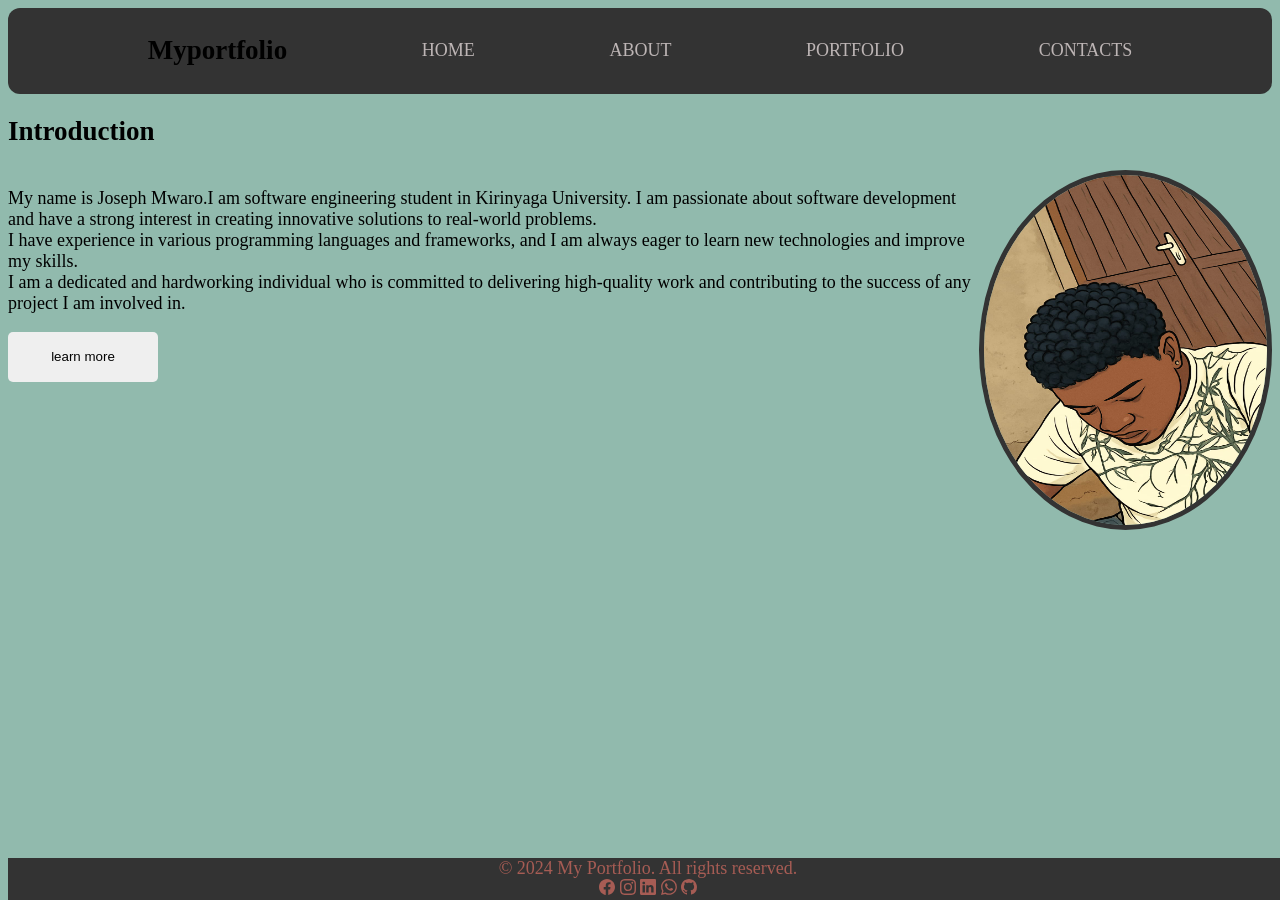
<file: index.html>
<!DOCTYPE html>
<html lang="en">
<head>
    <meta charset="UTF-8">
    <meta name="viewport" content="width=device-width, initial-scale=1.0">
    <title>portfolio</title>
<link rel="icon" href="favicon.jpg">
    <link rel="stylesheet" href="style.css">
   
</head>
<body>
    <div class="nav">
        
        <h2>Myportfolio</h2>
        <a href="index.html">HOME</a>
        <a href="about.html">ABOUT</a>
        <a href="portfolio.html">PORTFOLIO</a>
        <a href="contacts.html">CONTACTS</a>
    </div>
    <h2>Introduction</h2>
    <div class="intro">
        <div class="mypage">
<p>My name is Joseph Mwaro.I am  software engineering student in Kirinyaga University. 
    I am passionate about software development and have a strong interest in creating 
    innovative solutions to real-world problems. <br>I have experience in various programming 
    languages and frameworks, and I am always eager to learn new technologies and improve my skills. <br>
     I am a dedicated and hardworking individual who is committed to delivering high-quality work and
      contributing to the success of any project I am involved in.

</p>
<button id="contactbtn" class="mybutton">learn more</button>
        </div>

<img id="myimage" src="murej.jpeg" alt="image">
    </div>
     <footer>
        &copy; 2024 My Portfolio. All rights reserved. <br>
        <svg xmlns="http://www.w3.org/2000/svg" width="16" height="16" fill="currentColor" class="bi bi-facebook" viewBox="0 0 16 16">
  <path d="M16 8.049c0-4.446-3.582-8.05-8-8.05C3.58 0-.002 3.603-.002 8.05c0 4.017 2.926 7.347 6.75 7.951v-5.625h-2.03V8.05H6.75V6.275c0-2.017 1.195-3.131 3.022-3.131.876 0 1.791.157 1.791.157v1.98h-1.009c-.993 0-1.303.621-1.303 1.258v1.51h2.218l-.354 2.326H9.25V16c3.824-.604 6.75-3.934 6.75-7.951"/>
</svg>
<svg xmlns="http://www.w3.org/2000/svg" width="16" height="16" fill="currentColor" class="bi bi-instagram" viewBox="0 0 16 16">
  <path d="M8 0C5.829 0 5.556.01 4.703.048 3.85.088 3.269.222 2.76.42a3.9 3.9 0 0 0-1.417.923A3.9 3.9 0 0 0 .42 2.76C.222 3.268.087 3.85.048 4.7.01 5.555 0 5.827 0 8.001c0 2.172.01 2.444.048 3.297.04.852.174 1.433.372 1.942.205.526.478.972.923 1.417.444.445.89.719 1.416.923.51.198 1.09.333 1.942.372C5.555 15.99 5.827 16 8 16s2.444-.01 3.298-.048c.851-.04 1.434-.174 1.943-.372a3.9 3.9 0 0 0 1.416-.923c.445-.445.718-.891.923-1.417.197-.509.332-1.09.372-1.942C15.99 10.445 16 10.173 16 8s-.01-2.445-.048-3.299c-.04-.851-.175-1.433-.372-1.941a3.9 3.9 0 0 0-.923-1.417A3.9 3.9 0 0 0 13.24.42c-.51-.198-1.092-.333-1.943-.372C10.443.01 10.172 0 7.998 0zm-.717 1.442h.718c2.136 0 2.389.007 3.232.046.78.035 1.204.166 1.486.275.373.145.64.319.92.599s.453.546.598.92c.11.281.24.705.275 1.485.039.843.047 1.096.047 3.231s-.008 2.389-.047 3.232c-.035.78-.166 1.203-.275 1.485a2.5 2.5 0 0 1-.599.919c-.28.28-.546.453-.92.598-.28.11-.704.24-1.485.276-.843.038-1.096.047-3.232.047s-2.39-.009-3.233-.047c-.78-.036-1.203-.166-1.485-.276a2.5 2.5 0 0 1-.92-.598 2.5 2.5 0 0 1-.6-.92c-.109-.281-.24-.705-.275-1.485-.038-.843-.046-1.096-.046-3.233s.008-2.388.046-3.231c.036-.78.166-1.204.276-1.486.145-.373.319-.64.599-.92s.546-.453.92-.598c.282-.11.705-.24 1.485-.276.738-.034 1.024-.044 2.515-.045zm4.988 1.328a.96.96 0 1 0 0 1.92.96.96 0 0 0 0-1.92m-4.27 1.122a4.109 4.109 0 1 0 0 8.217 4.109 4.109 0 0 0 0-8.217m0 1.441a2.667 2.667 0 1 1 0 5.334 2.667 2.667 0 0 1 0-5.334"/>
</svg>
<svg xmlns="http://www.w3.org/2000/svg" width="16" height="16" fill="currentColor" class="bi bi-linkedin" viewBox="0 0 16 16">
  <path d="M0 1.146C0 .513.526 0 1.175 0h13.65C15.474 0 16 .513 16 1.146v13.708c0 .633-.526 1.146-1.175 1.146H1.175C.526 16 0 15.487 0 14.854zm4.943 12.248V6.169H2.542v7.225zm-1.2-8.212c.837 0 1.358-.554 1.358-1.248-.015-.709-.52-1.248-1.342-1.248S2.4 3.226 2.4 3.934c0 .694.521 1.248 1.327 1.248zm4.908 8.212V9.359c0-.216.016-.432.08-.586.173-.431.568-.878 1.232-.878.869 0 1.216.662 1.216 1.634v3.865h2.401V9.25c0-2.22-1.184-3.252-2.764-3.252-1.274 0-1.845.7-2.165 1.193v.025h-.016l.016-.025V6.169h-2.4c.03.678 0 7.225 0 7.225z"/>
</svg>
<svg xmlns="http://www.w3.org/2000/svg" width="16" height="16" fill="currentColor" class="bi bi-whatsapp" viewBox="0 0 16 16">
  <path d="M13.601 2.326A7.85 7.85 0 0 0 7.994 0C3.627 0 .068 3.558.064 7.926c0 1.399.366 2.76 1.057 3.965L0 16l4.204-1.102a7.9 7.9 0 0 0 3.79.965h.004c4.368 0 7.926-3.558 7.93-7.93A7.9 7.9 0 0 0 13.6 2.326zM7.994 14.521a6.6 6.6 0 0 1-3.356-.92l-.24-.144-2.494.654.666-2.433-.156-.251a6.56 6.56 0 0 1-1.007-3.505c0-3.626 2.957-6.584 6.591-6.584a6.56 6.56 0 0 1 4.66 1.931 6.56 6.56 0 0 1 1.928 4.66c-.004 3.639-2.961 6.592-6.592 6.592m3.615-4.934c-.197-.099-1.17-.578-1.353-.646-.182-.065-.315-.099-.445.099-.133.197-.513.646-.627.775-.114.133-.232.148-.43.05-.197-.1-.836-.308-1.592-.985-.59-.525-.985-1.175-1.103-1.372-.114-.198-.011-.304.088-.403.087-.088.197-.232.296-.346.1-.114.133-.198.198-.33.065-.134.034-.248-.015-.347-.05-.099-.445-1.076-.612-1.47-.16-.389-.323-.335-.445-.34-.114-.007-.247-.007-.38-.007a.73.73 0 0 0-.529.247c-.182.198-.691.677-.691 1.654s.71 1.916.81 2.049c.098.133 1.394 2.132 3.383 2.992.47.205.84.326 1.129.418.475.152.904.129 1.246.08.38-.058 1.171-.48 1.338-.943.164-.464.164-.86.114-.943-.049-.084-.182-.133-.38-.232"/>
</svg>
<svg xmlns="http://www.w3.org/2000/svg" width="16" height="16" fill="currentColor" class="bi bi-github" viewBox="0 0 16 16">
  <path d="M8 0C3.58 0 0 3.58 0 8c0 3.54 2.29 6.53 5.47 7.59.4.07.55-.17.55-.38 0-.19-.01-.82-.01-1.49-2.01.37-2.53-.49-2.69-.94-.09-.23-.48-.94-.82-1.13-.28-.15-.68-.52-.01-.53.63-.01 1.08.58 1.23.82.72 1.21 1.87.87 2.33.66.07-.52.28-.87.51-1.07-1.78-.2-3.64-.89-3.64-3.95 0-.87.31-1.59.82-2.15-.08-.2-.36-1.02.08-2.12 0 0 .67-.21 2.2.82.64-.18 1.32-.27 2-.27s1.36.09 2 .27c1.53-1.04 2.2-.82 2.2-.82.44 1.1.16 1.92.08 2.12.51.56.82 1.27.82 2.15 0 3.07-1.87 3.75-3.65 3.95.29.25.54.73.54 1.48 0 1.07-.01 1.93-.01 2.2 0 .21.15.46.55.38A8.01 8.01 0 0 0 16 8c0-4.42-3.58-8-8-8"/>
</svg>
    </footer>
   
     <script src="script.js"></script>
</body>
</html>
</file>
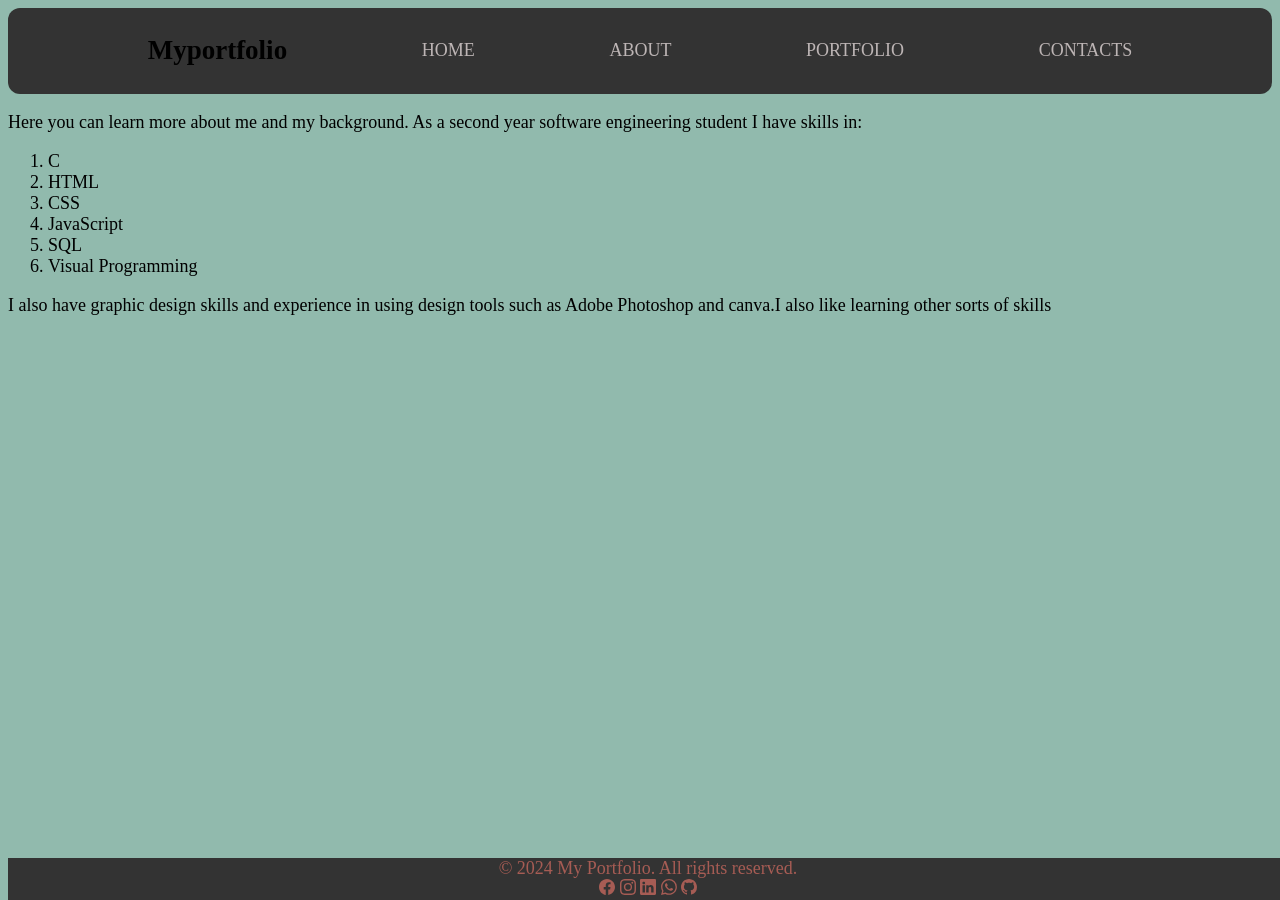
<file: about.html>
<!DOCTYPE html>
<html lang="en">
<head>
    <meta charset="UTF-8">
    <meta name="viewport" content="width=device-width, initial-scale=1.0">
    <title>ABOUT</title>
    <link rel="icon" href="favicon.jpg">
    <link rel="stylesheet" href="style.css">
    <link rel="stylesheet" href="">
</head>
<body>
     <div class="nav">
        <h2>Myportfolio</h2>
        <a href="index.html">HOME</a>
        <a href="about.html">ABOUT</a>
        <a href="portfolio.html">PORTFOLIO</a>
        <a href="contacts.html">CONTACTS</a>
    </div>
    <p>Here you can learn more about me and my background.
        As a  second year software engineering student I have skills in:
        <ol type="1">
            <li>C</li>
            <li>HTML</li>
            <li>CSS</li>
            <li>JavaScript</li>
            <li>SQL</li>
            <li>Visual Programming</li>
        </ol>
        <p>I also have graphic design skills and experience in using design tools such as 
            Adobe Photoshop and canva.I also like learning other sorts of skills</p>
    </p>
   
</div>
     <footer>
        &copy; 2024 My Portfolio. All rights reserved. <br>
         <svg xmlns="http://www.w3.org/2000/svg" width="16" height="16" fill="currentColor" class="bi bi-facebook" viewBox="0 0 16 16">
  <path d="M16 8.049c0-4.446-3.582-8.05-8-8.05C3.58 0-.002 3.603-.002 8.05c0 4.017 2.926 7.347 6.75 7.951v-5.625h-2.03V8.05H6.75V6.275c0-2.017 1.195-3.131 3.022-3.131.876 0 1.791.157 1.791.157v1.98h-1.009c-.993 0-1.303.621-1.303 1.258v1.51h2.218l-.354 2.326H9.25V16c3.824-.604 6.75-3.934 6.75-7.951"/>
</svg>
<svg xmlns="http://www.w3.org/2000/svg" width="16" height="16" fill="currentColor" class="bi bi-instagram" viewBox="0 0 16 16">
  <path d="M8 0C5.829 0 5.556.01 4.703.048 3.85.088 3.269.222 2.76.42a3.9 3.9 0 0 0-1.417.923A3.9 3.9 0 0 0 .42 2.76C.222 3.268.087 3.85.048 4.7.01 5.555 0 5.827 0 8.001c0 2.172.01 2.444.048 3.297.04.852.174 1.433.372 1.942.205.526.478.972.923 1.417.444.445.89.719 1.416.923.51.198 1.09.333 1.942.372C5.555 15.99 5.827 16 8 16s2.444-.01 3.298-.048c.851-.04 1.434-.174 1.943-.372a3.9 3.9 0 0 0 1.416-.923c.445-.445.718-.891.923-1.417.197-.509.332-1.09.372-1.942C15.99 10.445 16 10.173 16 8s-.01-2.445-.048-3.299c-.04-.851-.175-1.433-.372-1.941a3.9 3.9 0 0 0-.923-1.417A3.9 3.9 0 0 0 13.24.42c-.51-.198-1.092-.333-1.943-.372C10.443.01 10.172 0 7.998 0zm-.717 1.442h.718c2.136 0 2.389.007 3.232.046.78.035 1.204.166 1.486.275.373.145.64.319.92.599s.453.546.598.92c.11.281.24.705.275 1.485.039.843.047 1.096.047 3.231s-.008 2.389-.047 3.232c-.035.78-.166 1.203-.275 1.485a2.5 2.5 0 0 1-.599.919c-.28.28-.546.453-.92.598-.28.11-.704.24-1.485.276-.843.038-1.096.047-3.232.047s-2.39-.009-3.233-.047c-.78-.036-1.203-.166-1.485-.276a2.5 2.5 0 0 1-.92-.598 2.5 2.5 0 0 1-.6-.92c-.109-.281-.24-.705-.275-1.485-.038-.843-.046-1.096-.046-3.233s.008-2.388.046-3.231c.036-.78.166-1.204.276-1.486.145-.373.319-.64.599-.92s.546-.453.92-.598c.282-.11.705-.24 1.485-.276.738-.034 1.024-.044 2.515-.045zm4.988 1.328a.96.96 0 1 0 0 1.92.96.96 0 0 0 0-1.92m-4.27 1.122a4.109 4.109 0 1 0 0 8.217 4.109 4.109 0 0 0 0-8.217m0 1.441a2.667 2.667 0 1 1 0 5.334 2.667 2.667 0 0 1 0-5.334"/>
</svg>
<svg xmlns="http://www.w3.org/2000/svg" width="16" height="16" fill="currentColor" class="bi bi-linkedin" viewBox="0 0 16 16">
  <path d="M0 1.146C0 .513.526 0 1.175 0h13.65C15.474 0 16 .513 16 1.146v13.708c0 .633-.526 1.146-1.175 1.146H1.175C.526 16 0 15.487 0 14.854zm4.943 12.248V6.169H2.542v7.225zm-1.2-8.212c.837 0 1.358-.554 1.358-1.248-.015-.709-.52-1.248-1.342-1.248S2.4 3.226 2.4 3.934c0 .694.521 1.248 1.327 1.248zm4.908 8.212V9.359c0-.216.016-.432.08-.586.173-.431.568-.878 1.232-.878.869 0 1.216.662 1.216 1.634v3.865h2.401V9.25c0-2.22-1.184-3.252-2.764-3.252-1.274 0-1.845.7-2.165 1.193v.025h-.016l.016-.025V6.169h-2.4c.03.678 0 7.225 0 7.225z"/>
</svg>
<svg xmlns="http://www.w3.org/2000/svg" width="16" height="16" fill="currentColor" class="bi bi-whatsapp" viewBox="0 0 16 16">
  <path d="M13.601 2.326A7.85 7.85 0 0 0 7.994 0C3.627 0 .068 3.558.064 7.926c0 1.399.366 2.76 1.057 3.965L0 16l4.204-1.102a7.9 7.9 0 0 0 3.79.965h.004c4.368 0 7.926-3.558 7.93-7.93A7.9 7.9 0 0 0 13.6 2.326zM7.994 14.521a6.6 6.6 0 0 1-3.356-.92l-.24-.144-2.494.654.666-2.433-.156-.251a6.56 6.56 0 0 1-1.007-3.505c0-3.626 2.957-6.584 6.591-6.584a6.56 6.56 0 0 1 4.66 1.931 6.56 6.56 0 0 1 1.928 4.66c-.004 3.639-2.961 6.592-6.592 6.592m3.615-4.934c-.197-.099-1.17-.578-1.353-.646-.182-.065-.315-.099-.445.099-.133.197-.513.646-.627.775-.114.133-.232.148-.43.05-.197-.1-.836-.308-1.592-.985-.59-.525-.985-1.175-1.103-1.372-.114-.198-.011-.304.088-.403.087-.088.197-.232.296-.346.1-.114.133-.198.198-.33.065-.134.034-.248-.015-.347-.05-.099-.445-1.076-.612-1.47-.16-.389-.323-.335-.445-.34-.114-.007-.247-.007-.38-.007a.73.73 0 0 0-.529.247c-.182.198-.691.677-.691 1.654s.71 1.916.81 2.049c.098.133 1.394 2.132 3.383 2.992.47.205.84.326 1.129.418.475.152.904.129 1.246.08.38-.058 1.171-.48 1.338-.943.164-.464.164-.86.114-.943-.049-.084-.182-.133-.38-.232"/>
</svg>
<svg xmlns="http://www.w3.org/2000/svg" width="16" height="16" fill="currentColor" class="bi bi-github" viewBox="0 0 16 16">
  <path d="M8 0C3.58 0 0 3.58 0 8c0 3.54 2.29 6.53 5.47 7.59.4.07.55-.17.55-.38 0-.19-.01-.82-.01-1.49-2.01.37-2.53-.49-2.69-.94-.09-.23-.48-.94-.82-1.13-.28-.15-.68-.52-.01-.53.63-.01 1.08.58 1.23.82.72 1.21 1.87.87 2.33.66.07-.52.28-.87.51-1.07-1.78-.2-3.64-.89-3.64-3.95 0-.87.31-1.59.82-2.15-.08-.2-.36-1.02.08-2.12 0 0 .67-.21 2.2.82.64-.18 1.32-.27 2-.27s1.36.09 2 .27c1.53-1.04 2.2-.82 2.2-.82.44 1.1.16 1.92.08 2.12.51.56.82 1.27.82 2.15 0 3.07-1.87 3.75-3.65 3.95.29.25.54.73.54 1.48 0 1.07-.01 1.93-.01 2.2 0 .21.15.46.55.38A8.01 8.01 0 0 0 16 8c0-4.42-3.58-8-8-8"/>
</svg>
    </footer>
</body>
</html>
</file>
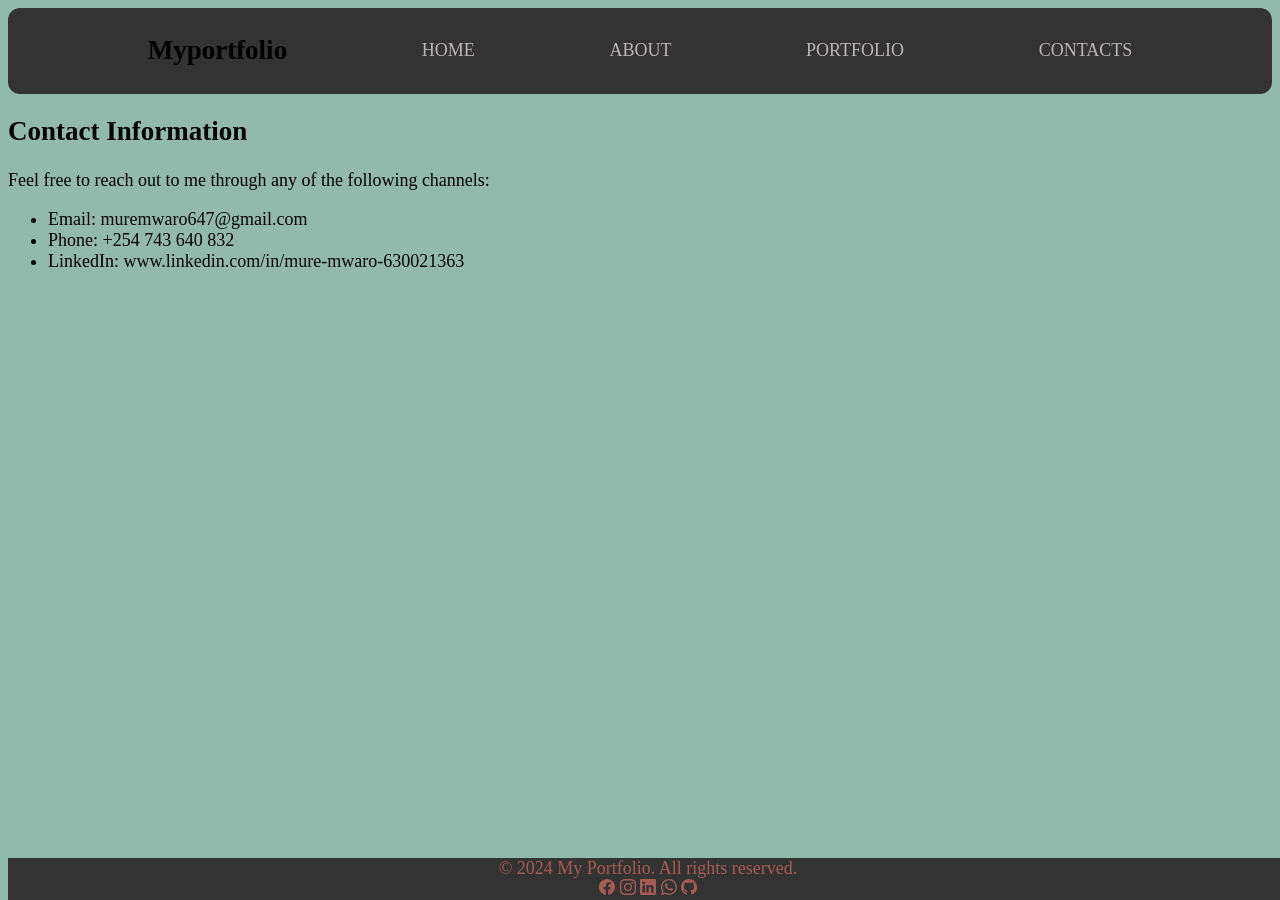
<file: contacts.html>
<!DOCTYPE html>
<html lang="en">
<head>
    <meta charset="UTF-8">
    <meta name="viewport" content="width=device-width, initial-scale=1.0">
    <title>contacts</title>
    <link rel="icon" href="favicon.jpg">
    <link rel="stylesheet" href="style.css">
   
</head>
<body>
     <div class="nav">
        <h2>Myportfolio</h2>
        <a href="index.html">HOME</a>
        <a href="about.html">ABOUT</a>
        <a href="portfolio.html">PORTFOLIO</a>
        <a href="contacts.html">CONTACTS</a>
    </div>
    <h2>Contact Information</h2>
    <p>Feel free to reach out to me through any of the following channels:</p>
    <ul>
        <li >Email:<a class="contact"href="mailto:muremwaro647@gmail.com"> muremwaro647@gmail.com</a></li>
        <li  >Phone: +254 743 640 832</li>
        <li  >LinkedIn: <a class="contact" href="https://www.linkedin.com/in/mure-mwaro-630021363/">www.linkedin.com/in/mure-mwaro-630021363</a>
</li>
    </ul>
     <footer>
        &copy; 2024 My Portfolio. All rights reserved. <br>
         <svg xmlns="http://www.w3.org/2000/svg" width="16" height="16" fill="currentColor" class="bi bi-facebook" viewBox="0 0 16 16">
  <path d="M16 8.049c0-4.446-3.582-8.05-8-8.05C3.58 0-.002 3.603-.002 8.05c0 4.017 2.926 7.347 6.75 7.951v-5.625h-2.03V8.05H6.75V6.275c0-2.017 1.195-3.131 3.022-3.131.876 0 1.791.157 1.791.157v1.98h-1.009c-.993 0-1.303.621-1.303 1.258v1.51h2.218l-.354 2.326H9.25V16c3.824-.604 6.75-3.934 6.75-7.951"/>
</svg>
<svg xmlns="http://www.w3.org/2000/svg" width="16" height="16" fill="currentColor" class="bi bi-instagram" viewBox="0 0 16 16">
  <path d="M8 0C5.829 0 5.556.01 4.703.048 3.85.088 3.269.222 2.76.42a3.9 3.9 0 0 0-1.417.923A3.9 3.9 0 0 0 .42 2.76C.222 3.268.087 3.85.048 4.7.01 5.555 0 5.827 0 8.001c0 2.172.01 2.444.048 3.297.04.852.174 1.433.372 1.942.205.526.478.972.923 1.417.444.445.89.719 1.416.923.51.198 1.09.333 1.942.372C5.555 15.99 5.827 16 8 16s2.444-.01 3.298-.048c.851-.04 1.434-.174 1.943-.372a3.9 3.9 0 0 0 1.416-.923c.445-.445.718-.891.923-1.417.197-.509.332-1.09.372-1.942C15.99 10.445 16 10.173 16 8s-.01-2.445-.048-3.299c-.04-.851-.175-1.433-.372-1.941a3.9 3.9 0 0 0-.923-1.417A3.9 3.9 0 0 0 13.24.42c-.51-.198-1.092-.333-1.943-.372C10.443.01 10.172 0 7.998 0zm-.717 1.442h.718c2.136 0 2.389.007 3.232.046.78.035 1.204.166 1.486.275.373.145.64.319.92.599s.453.546.598.92c.11.281.24.705.275 1.485.039.843.047 1.096.047 3.231s-.008 2.389-.047 3.232c-.035.78-.166 1.203-.275 1.485a2.5 2.5 0 0 1-.599.919c-.28.28-.546.453-.92.598-.28.11-.704.24-1.485.276-.843.038-1.096.047-3.232.047s-2.39-.009-3.233-.047c-.78-.036-1.203-.166-1.485-.276a2.5 2.5 0 0 1-.92-.598 2.5 2.5 0 0 1-.6-.92c-.109-.281-.24-.705-.275-1.485-.038-.843-.046-1.096-.046-3.233s.008-2.388.046-3.231c.036-.78.166-1.204.276-1.486.145-.373.319-.64.599-.92s.546-.453.92-.598c.282-.11.705-.24 1.485-.276.738-.034 1.024-.044 2.515-.045zm4.988 1.328a.96.96 0 1 0 0 1.92.96.96 0 0 0 0-1.92m-4.27 1.122a4.109 4.109 0 1 0 0 8.217 4.109 4.109 0 0 0 0-8.217m0 1.441a2.667 2.667 0 1 1 0 5.334 2.667 2.667 0 0 1 0-5.334"/>
</svg>
<svg xmlns="http://www.w3.org/2000/svg" width="16" height="16" fill="currentColor" class="bi bi-linkedin" viewBox="0 0 16 16">
  <path d="M0 1.146C0 .513.526 0 1.175 0h13.65C15.474 0 16 .513 16 1.146v13.708c0 .633-.526 1.146-1.175 1.146H1.175C.526 16 0 15.487 0 14.854zm4.943 12.248V6.169H2.542v7.225zm-1.2-8.212c.837 0 1.358-.554 1.358-1.248-.015-.709-.52-1.248-1.342-1.248S2.4 3.226 2.4 3.934c0 .694.521 1.248 1.327 1.248zm4.908 8.212V9.359c0-.216.016-.432.08-.586.173-.431.568-.878 1.232-.878.869 0 1.216.662 1.216 1.634v3.865h2.401V9.25c0-2.22-1.184-3.252-2.764-3.252-1.274 0-1.845.7-2.165 1.193v.025h-.016l.016-.025V6.169h-2.4c.03.678 0 7.225 0 7.225z"/>
</svg>
<svg xmlns="http://www.w3.org/2000/svg" width="16" height="16" fill="currentColor" class="bi bi-whatsapp" viewBox="0 0 16 16">
  <path d="M13.601 2.326A7.85 7.85 0 0 0 7.994 0C3.627 0 .068 3.558.064 7.926c0 1.399.366 2.76 1.057 3.965L0 16l4.204-1.102a7.9 7.9 0 0 0 3.79.965h.004c4.368 0 7.926-3.558 7.93-7.93A7.9 7.9 0 0 0 13.6 2.326zM7.994 14.521a6.6 6.6 0 0 1-3.356-.92l-.24-.144-2.494.654.666-2.433-.156-.251a6.56 6.56 0 0 1-1.007-3.505c0-3.626 2.957-6.584 6.591-6.584a6.56 6.56 0 0 1 4.66 1.931 6.56 6.56 0 0 1 1.928 4.66c-.004 3.639-2.961 6.592-6.592 6.592m3.615-4.934c-.197-.099-1.17-.578-1.353-.646-.182-.065-.315-.099-.445.099-.133.197-.513.646-.627.775-.114.133-.232.148-.43.05-.197-.1-.836-.308-1.592-.985-.59-.525-.985-1.175-1.103-1.372-.114-.198-.011-.304.088-.403.087-.088.197-.232.296-.346.1-.114.133-.198.198-.33.065-.134.034-.248-.015-.347-.05-.099-.445-1.076-.612-1.47-.16-.389-.323-.335-.445-.34-.114-.007-.247-.007-.38-.007a.73.73 0 0 0-.529.247c-.182.198-.691.677-.691 1.654s.71 1.916.81 2.049c.098.133 1.394 2.132 3.383 2.992.47.205.84.326 1.129.418.475.152.904.129 1.246.08.38-.058 1.171-.48 1.338-.943.164-.464.164-.86.114-.943-.049-.084-.182-.133-.38-.232"/>
</svg>
<svg xmlns="http://www.w3.org/2000/svg" width="16" height="16" fill="currentColor" class="bi bi-github" viewBox="0 0 16 16">
  <path d="M8 0C3.58 0 0 3.58 0 8c0 3.54 2.29 6.53 5.47 7.59.4.07.55-.17.55-.38 0-.19-.01-.82-.01-1.49-2.01.37-2.53-.49-2.69-.94-.09-.23-.48-.94-.82-1.13-.28-.15-.68-.52-.01-.53.63-.01 1.08.58 1.23.82.72 1.21 1.87.87 2.33.66.07-.52.28-.87.51-1.07-1.78-.2-3.64-.89-3.64-3.95 0-.87.31-1.59.82-2.15-.08-.2-.36-1.02.08-2.12 0 0 .67-.21 2.2.82.64-.18 1.32-.27 2-.27s1.36.09 2 .27c1.53-1.04 2.2-.82 2.2-.82.44 1.1.16 1.92.08 2.12.51.56.82 1.27.82 2.15 0 3.07-1.87 3.75-3.65 3.95.29.25.54.73.54 1.48 0 1.07-.01 1.93-.01 2.2 0 .21.15.46.55.38A8.01 8.01 0 0 0 16 8c0-4.42-3.58-8-8-8"/>
</svg>
    </footer>
</body>
</html>
</file>
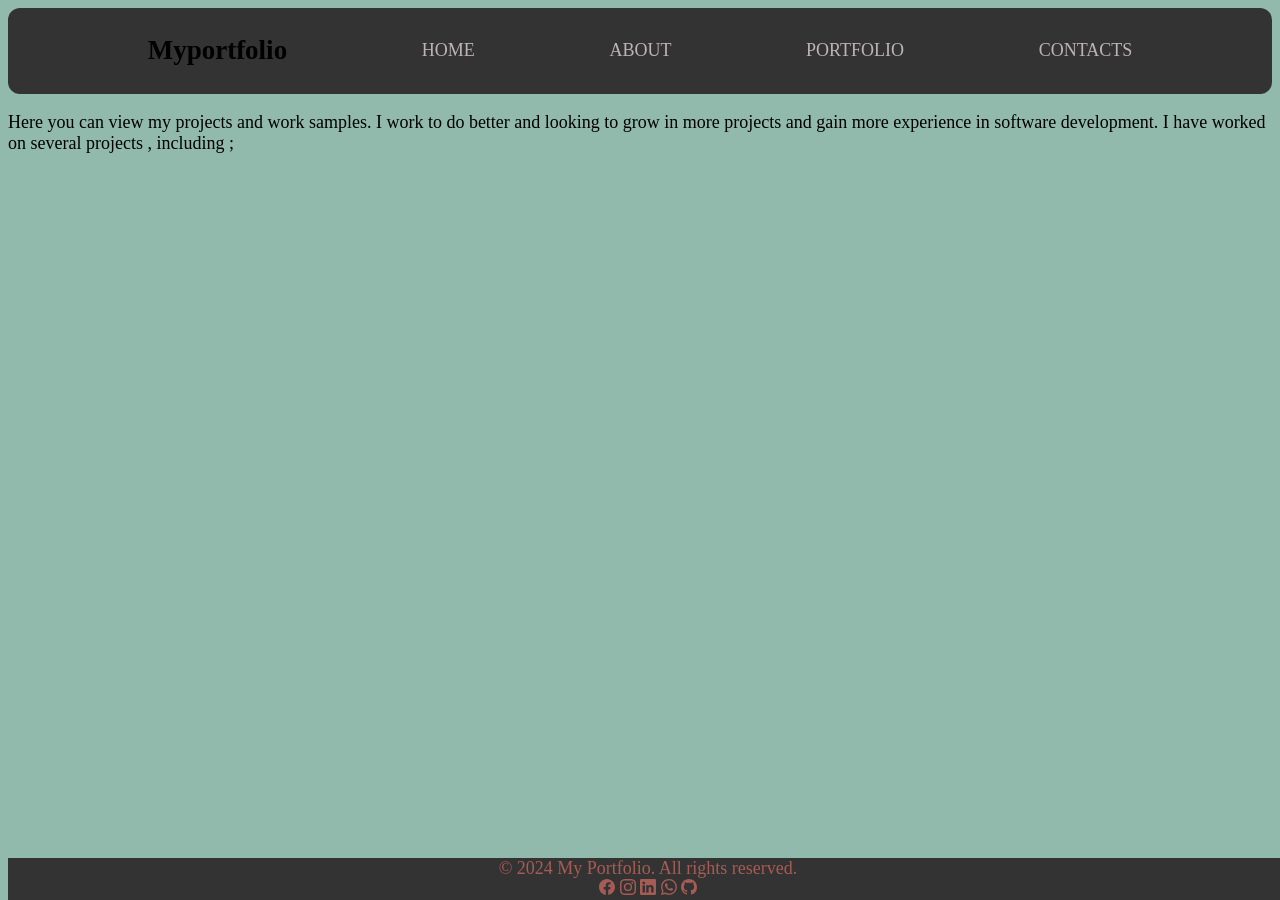
<file: portfolio.html>
<!DOCTYPE html>
<html lang="en">
<head>
    <meta charset="UTF-8">
    <meta name="viewport" content="width=device-width, initial-scale=1.0">
    <title>portfolio</title>
    <link rel="icon" href="favicon.jpg">
    <link rel="stylesheet" href="style.css">
</head>
<body>
     <div class="nav">
        <h2>Myportfolio</h2>
        <a href="index.html">HOME</a>
        <a href="about.html">ABOUT</a>
        <a href="portfolio.html">PORTFOLIO</a>
        <a href="contacts.html">CONTACTS</a>
    </div>
    <P>Here you can view my projects and work samples. I work to do better and looking to grow in 
        more projects and gain more experience in software development. I have worked on several projects
        , including ;
    </P>
     <footer>
        &copy; 2024 My Portfolio. All rights reserved. <br>
         <svg xmlns="http://www.w3.org/2000/svg" width="16" height="16" fill="currentColor" class="bi bi-facebook" viewBox="0 0 16 16">
  <path d="M16 8.049c0-4.446-3.582-8.05-8-8.05C3.58 0-.002 3.603-.002 8.05c0 4.017 2.926 7.347 6.75 7.951v-5.625h-2.03V8.05H6.75V6.275c0-2.017 1.195-3.131 3.022-3.131.876 0 1.791.157 1.791.157v1.98h-1.009c-.993 0-1.303.621-1.303 1.258v1.51h2.218l-.354 2.326H9.25V16c3.824-.604 6.75-3.934 6.75-7.951"/>
</svg>
<svg xmlns="http://www.w3.org/2000/svg" width="16" height="16" fill="currentColor" class="bi bi-instagram" viewBox="0 0 16 16">
  <path d="M8 0C5.829 0 5.556.01 4.703.048 3.85.088 3.269.222 2.76.42a3.9 3.9 0 0 0-1.417.923A3.9 3.9 0 0 0 .42 2.76C.222 3.268.087 3.85.048 4.7.01 5.555 0 5.827 0 8.001c0 2.172.01 2.444.048 3.297.04.852.174 1.433.372 1.942.205.526.478.972.923 1.417.444.445.89.719 1.416.923.51.198 1.09.333 1.942.372C5.555 15.99 5.827 16 8 16s2.444-.01 3.298-.048c.851-.04 1.434-.174 1.943-.372a3.9 3.9 0 0 0 1.416-.923c.445-.445.718-.891.923-1.417.197-.509.332-1.09.372-1.942C15.99 10.445 16 10.173 16 8s-.01-2.445-.048-3.299c-.04-.851-.175-1.433-.372-1.941a3.9 3.9 0 0 0-.923-1.417A3.9 3.9 0 0 0 13.24.42c-.51-.198-1.092-.333-1.943-.372C10.443.01 10.172 0 7.998 0zm-.717 1.442h.718c2.136 0 2.389.007 3.232.046.78.035 1.204.166 1.486.275.373.145.64.319.92.599s.453.546.598.92c.11.281.24.705.275 1.485.039.843.047 1.096.047 3.231s-.008 2.389-.047 3.232c-.035.78-.166 1.203-.275 1.485a2.5 2.5 0 0 1-.599.919c-.28.28-.546.453-.92.598-.28.11-.704.24-1.485.276-.843.038-1.096.047-3.232.047s-2.39-.009-3.233-.047c-.78-.036-1.203-.166-1.485-.276a2.5 2.5 0 0 1-.92-.598 2.5 2.5 0 0 1-.6-.92c-.109-.281-.24-.705-.275-1.485-.038-.843-.046-1.096-.046-3.233s.008-2.388.046-3.231c.036-.78.166-1.204.276-1.486.145-.373.319-.64.599-.92s.546-.453.92-.598c.282-.11.705-.24 1.485-.276.738-.034 1.024-.044 2.515-.045zm4.988 1.328a.96.96 0 1 0 0 1.92.96.96 0 0 0 0-1.92m-4.27 1.122a4.109 4.109 0 1 0 0 8.217 4.109 4.109 0 0 0 0-8.217m0 1.441a2.667 2.667 0 1 1 0 5.334 2.667 2.667 0 0 1 0-5.334"/>
</svg>
<svg xmlns="http://www.w3.org/2000/svg" width="16" height="16" fill="currentColor" class="bi bi-linkedin" viewBox="0 0 16 16">
  <path d="M0 1.146C0 .513.526 0 1.175 0h13.65C15.474 0 16 .513 16 1.146v13.708c0 .633-.526 1.146-1.175 1.146H1.175C.526 16 0 15.487 0 14.854zm4.943 12.248V6.169H2.542v7.225zm-1.2-8.212c.837 0 1.358-.554 1.358-1.248-.015-.709-.52-1.248-1.342-1.248S2.4 3.226 2.4 3.934c0 .694.521 1.248 1.327 1.248zm4.908 8.212V9.359c0-.216.016-.432.08-.586.173-.431.568-.878 1.232-.878.869 0 1.216.662 1.216 1.634v3.865h2.401V9.25c0-2.22-1.184-3.252-2.764-3.252-1.274 0-1.845.7-2.165 1.193v.025h-.016l.016-.025V6.169h-2.4c.03.678 0 7.225 0 7.225z"/>
</svg>
<svg xmlns="http://www.w3.org/2000/svg" width="16" height="16" fill="currentColor" class="bi bi-whatsapp" viewBox="0 0 16 16">
  <path d="M13.601 2.326A7.85 7.85 0 0 0 7.994 0C3.627 0 .068 3.558.064 7.926c0 1.399.366 2.76 1.057 3.965L0 16l4.204-1.102a7.9 7.9 0 0 0 3.79.965h.004c4.368 0 7.926-3.558 7.93-7.93A7.9 7.9 0 0 0 13.6 2.326zM7.994 14.521a6.6 6.6 0 0 1-3.356-.92l-.24-.144-2.494.654.666-2.433-.156-.251a6.56 6.56 0 0 1-1.007-3.505c0-3.626 2.957-6.584 6.591-6.584a6.56 6.56 0 0 1 4.66 1.931 6.56 6.56 0 0 1 1.928 4.66c-.004 3.639-2.961 6.592-6.592 6.592m3.615-4.934c-.197-.099-1.17-.578-1.353-.646-.182-.065-.315-.099-.445.099-.133.197-.513.646-.627.775-.114.133-.232.148-.43.05-.197-.1-.836-.308-1.592-.985-.59-.525-.985-1.175-1.103-1.372-.114-.198-.011-.304.088-.403.087-.088.197-.232.296-.346.1-.114.133-.198.198-.33.065-.134.034-.248-.015-.347-.05-.099-.445-1.076-.612-1.47-.16-.389-.323-.335-.445-.34-.114-.007-.247-.007-.38-.007a.73.73 0 0 0-.529.247c-.182.198-.691.677-.691 1.654s.71 1.916.81 2.049c.098.133 1.394 2.132 3.383 2.992.47.205.84.326 1.129.418.475.152.904.129 1.246.08.38-.058 1.171-.48 1.338-.943.164-.464.164-.86.114-.943-.049-.084-.182-.133-.38-.232"/>
</svg>
<svg xmlns="http://www.w3.org/2000/svg" width="16" height="16" fill="currentColor" class="bi bi-github" viewBox="0 0 16 16">
  <path d="M8 0C3.58 0 0 3.58 0 8c0 3.54 2.29 6.53 5.47 7.59.4.07.55-.17.55-.38 0-.19-.01-.82-.01-1.49-2.01.37-2.53-.49-2.69-.94-.09-.23-.48-.94-.82-1.13-.28-.15-.68-.52-.01-.53.63-.01 1.08.58 1.23.82.72 1.21 1.87.87 2.33.66.07-.52.28-.87.51-1.07-1.78-.2-3.64-.89-3.64-3.95 0-.87.31-1.59.82-2.15-.08-.2-.36-1.02.08-2.12 0 0 .67-.21 2.2.82.64-.18 1.32-.27 2-.27s1.36.09 2 .27c1.53-1.04 2.2-.82 2.2-.82.44 1.1.16 1.92.08 2.12.51.56.82 1.27.82 2.15 0 3.07-1.87 3.75-3.65 3.95.29.25.54.73.54 1.48 0 1.07-.01 1.93-.01 2.2 0 .21.15.46.55.38A8.01 8.01 0 0 0 16 8c0-4.42-3.58-8-8-8"/>
</svg>
    </footer>
</body>
</html>
</file>
<file: style.css>
body{
    font-size:large ;
    background-color: rgb(145, 186, 173);
}
.nav{
    display: flex;
    flex-wrap: wrap;
    flex: 1;
    margin: 0;
    justify-content: space-evenly;
    align-items: center;
    background-color: #333 ;
    top: 100%;
    padding: 5px;
    border-radius: 12px;
    
}
a:hover{
    background-color: #a65c54;
    border-radius: 3px;

}
a{
    text-decoration: none;
    color: rgb(189, 181, 181);
}
.contact{
    
    color: #060606;
}
.intro{
    display: flex;
    justify-content: center;
}
.mypage{ 
display:block;

}
.mybutton{
    justify-content: center;
    background-color: #eb0000  0.3 ease;
    color: rgb(3, 3, 3);
   width: 150px;
   height: 50px;
    border: 10px;
    border-radius: 5px;
    cursor: pointer;
    position: relative;
}
button:hover{
    background-color: #a65c54;
    transition: 0.25s;
}
#myimage{
    width: 450px;
    height: 350px;
border: 5px solid #333;
    border-radius: 60%;
    display: block;
    margin-left: auto;
    margin-right: auto;
}
footer{
    background-color: #333;
    position: fixed;
    bottom: 0;
    width: 100%;
    text-align: center;
    color: #a65c54;
}
#myprogress{
    width: 15%;
    height: 10%;
    background-color: #333;
    
}
#mybar{
    width: 70%;
    height: 30px;
    background-color: #4CAF50;
}
@media (max-width: 500px) {
body{
font-size: small;
}   
}
</file>
